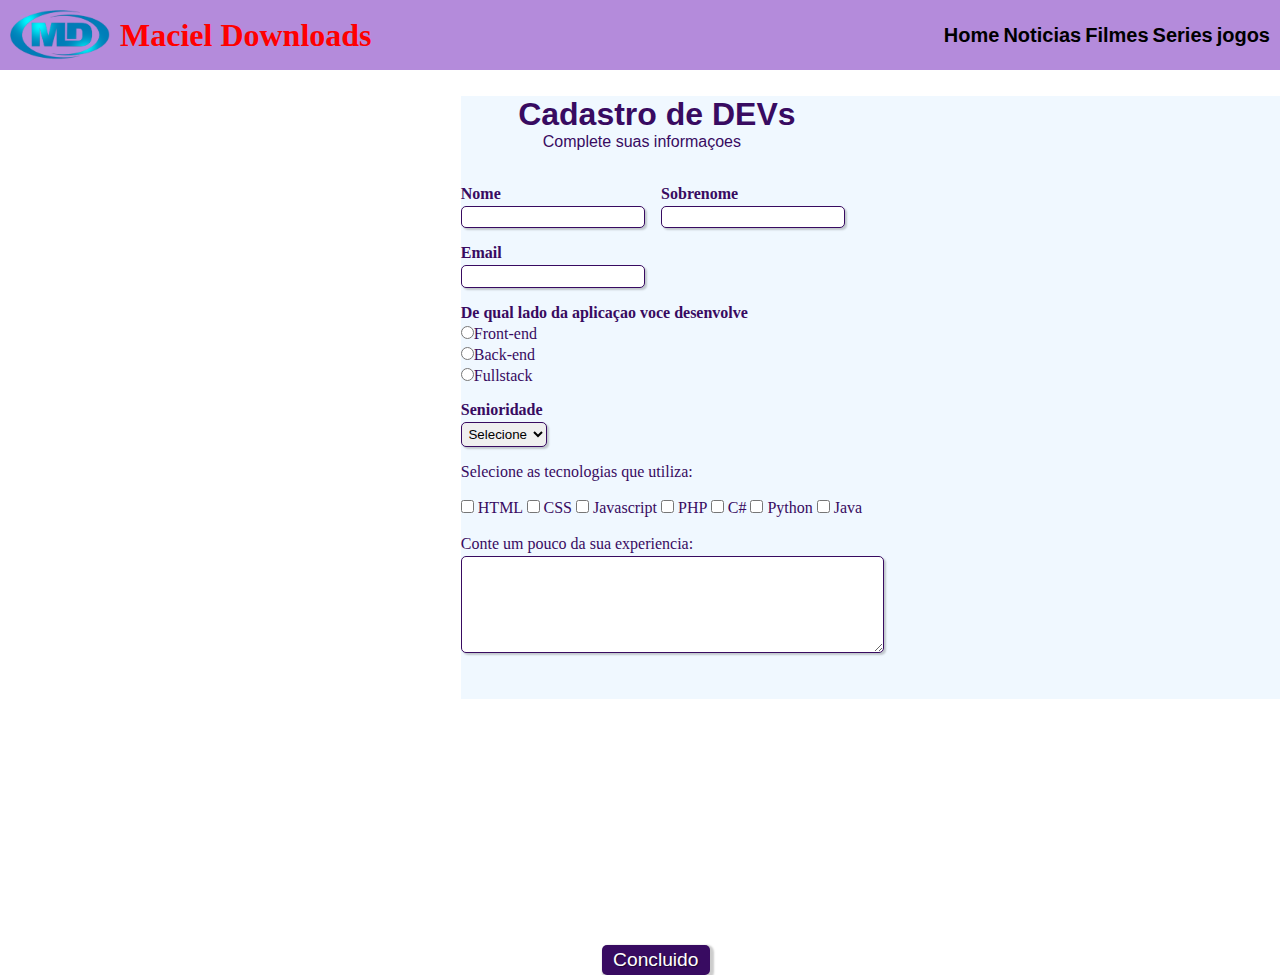
<file: formulario.html>
<!DOCTYPE html>
<html lang="en">
<head>
    <meta charset="UTF-8">
    <meta name="viewport" content="width=device-width, initial-scale=1.0">
    <title>Cadastro Devs</title>
    <link rel="stylesheet" type="text/css" href="formulario.css" media="">
</head>
<body>
<header class="cabecalho">
    <div class="logo-slogan">
        <img class="cabecalho-imagem" src="/img/logo.png" alt="logo maciel dev">
        <h1 class="titulo-cabecalho"><strong> Maciel Downloads</strong></h1>
    </div>
    <nav class="cabecalho-menu">
        <a class="cabecalho-item" href="/index.html">Home</a>
        <a class="cabecalho-item" href="https://g1.globo.com/go/goias/">Noticias</a>
        <a class="cabecalho-item" href="https://redecanais.zip/">Filmes</a>
        <a class="cabecalho-item" href="https://hypeflix.tv/series/">Series</a>
        <a class="cabecalho-item" href="https://jogostorrents.site/">jogos</a>
    </nav>
</header>
<section>
    <div class="campo">
        <h1 id="titulo">Cadastro de DEVs</h1>
        <p id="subtitulo">Complete suas informaçoes</p>
        <br>
    </div>
    
    <form>
        <fieldset class="grupo">
            <div class="campo">
                <label for="nome"><strong>Nome</strong></label>
                <input type="text" name="nome" id="nome" required>
            </div>

            <div class="campo">
                <label for="sobrenome"><strong>Sobrenome</strong></label>
                <input type="text" name="sobrenome" id="sobrenome" required>
            </div>
        </fieldset>

        <div class="campo">
            <label for="email"><strong>Email</strong></label>
            <input type="email" name="email" id="email" required>
        </div>
        
        <div class="campo">
            <label><strong>De qual lado da aplicaçao voce desenvolve</strong></label>
            <label><input type="radio" name="devweb" value="frontend">Front-end</label>
            <label><input type="radio" name="devweb" value="backend">Back-end</label>
            <label><input type="radio" name="devweb" value="fullstack">Fullstack</label>
        </div>

        <div class="campo">
            <label for="senioridade"><strong>Senioridade</strong></label>
            <select id="senioridade">
            <option selected disabled value="">Selecione</option>
            <option>Junio</option>
            <option>Pleno</option>
            <option>Senior</option>
            </select>
        </div>

        <fieldset class="grupo">
            <div class="chek">
                <label>Selecione as tecnologias que utiliza:</label><br><br>
                <input type="checkbox"  name="teconlogia1" id="teconlogia1" value="HTML">
                <label for="teconlogia1">HTML</label>
                <input type="checkbox"  name="teconlogia2" id="teconlogia2" value="CSS">
                <label for="teconlogia2">CSS</label>
                <input type="checkbox"  name="teconlogia3" id="teconlogia3" value="javascript">
                <label for="teconlogia3">Javascript</label>
                <input type="checkbox"  name="teconlogia4" id="teconlogia4" value="PHP">
                <label for="teconlogia4">PHP</label>
                <input type="checkbox"  name="teconlogia5" id="teconlogia5" value="C#">
                <label for="teconlogia5">C#</label>
                <input type="checkbox"  name="teconlogia6" id="teconlogia6" value="Python">
                <label for="teconlogia6">Python</label>
                <input type="checkbox"  name="teconlogia7" id="teconlogia7" value="Java">
                <label for="teconlogia7">Java</label>
            </div>
        </fieldset>

        <div class="campo">
            <br>
            <label>Conte um pouco da sua experiencia:</label>
            <textarea name="experiencia" id="experiencia" style="width: 11cm" rows="6"></textarea>
        </div>

        <button class="botao" type="submit">Concluido</button>

    </form>
</section>
</body>
</html>
</file>
<file: formulario.css>
*{
    margin: 0;
    padding: 0;
}
.cabecalho{
    display: flex;
    flex-direction: row;
    align-items: center;
    padding: 10px;
    justify-content: space-between;
    background-color: #b48bdb;
}
.logo-slogan{
    display: flex;
    align-items: center;
    
}
.titulo-cabecalho{
    color: red;
    margin-left: 10px;
}
.cabecalho-imagem{
    height: 50px;
    width: 100px;
}
.cabecalho-item{
    text-decoration:none;
    color: black;
    font-size: 20px;
    font-family: sans-serif;
    font-weight: bolder;
    justify-content: space-between;
}

#titulo{
    font-family: sans-serif;
    color: #380b61;
    margin-left: 7%;
}
#subtitulo{
    font-family: sans-serif;
    color: #380b61;
    margin-left: 10%;
}
fieldset{
    border: 0;
}
section{
    border: 0;
    background-color: #f0f8ff;
    font-size: 1em;
    color: #380b61;
    margin-left: 36%;
    margin-top: 2%;
    justify-content: center;
    padding-bottom: 30px;
}
input, select, textarea, button{
    border-radius: 5px;
}
.campo{
    margin-bottom: 1em;
}
.campo label{
    margin-bottom: 0.2em;
    color: #380b61;
    display: block;
}
fieldset.grupo .campo{
    float: left;
    margin-right: 1em;
}
.campo input[type="text"], .campo input[type="email"], .campo select, .campo textarea{
    padding: 0.2em;
    border: 1px solid #380b61;
    box-shadow: 2px 2px 2px rgba(0, 0, 0, 0.2);
    display: block;
}
.campo section option{
    padding: 1em;
}
.campo input:focus, .campo select:focus, .campo textarea:focus{
    background: #f0f8ff;
}
.botao{
    font-size: 1.2em;
    background: #380b61;
    border: 0;
    margin-bottom: 1000em;
    color: #ffffff;
    padding: 0.2em 0.6em;
    box-shadow: 2px 2px 2px 2px rgba(0, 0, 0, 0.2);
    text-shadow: 1px 1px 1px rgba(0, 0, 0, 0.5) ;
    position: absolute;
    top: 105%;
    left: 47%;
    margin-right: -50%;
    transform: translate();
}
.botao:hover {
    background: #ccbbff;
    box-shadow: inset 2px 2px 2px 2px rgba(0, 0, 0, 0.2);
    text-shadow:none ;
}
#check{
    display: inline-block;

}
</file>
